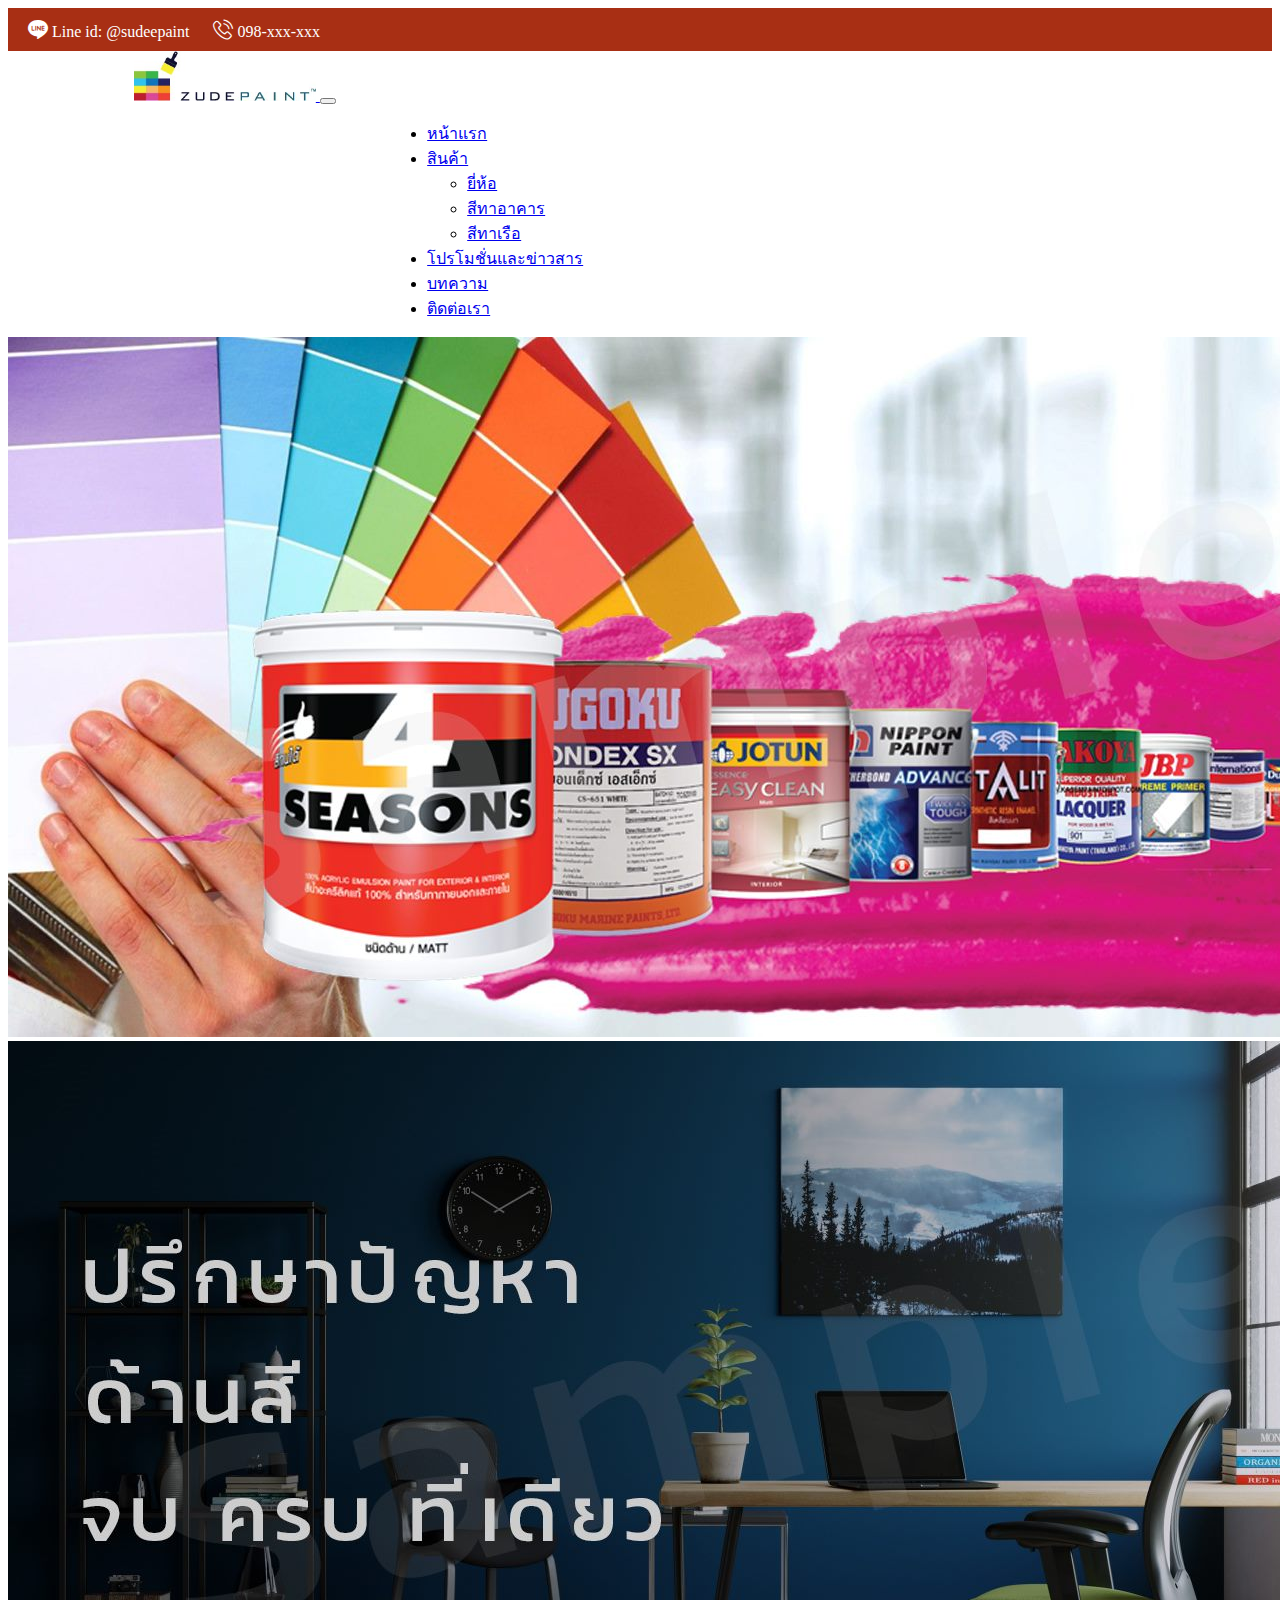
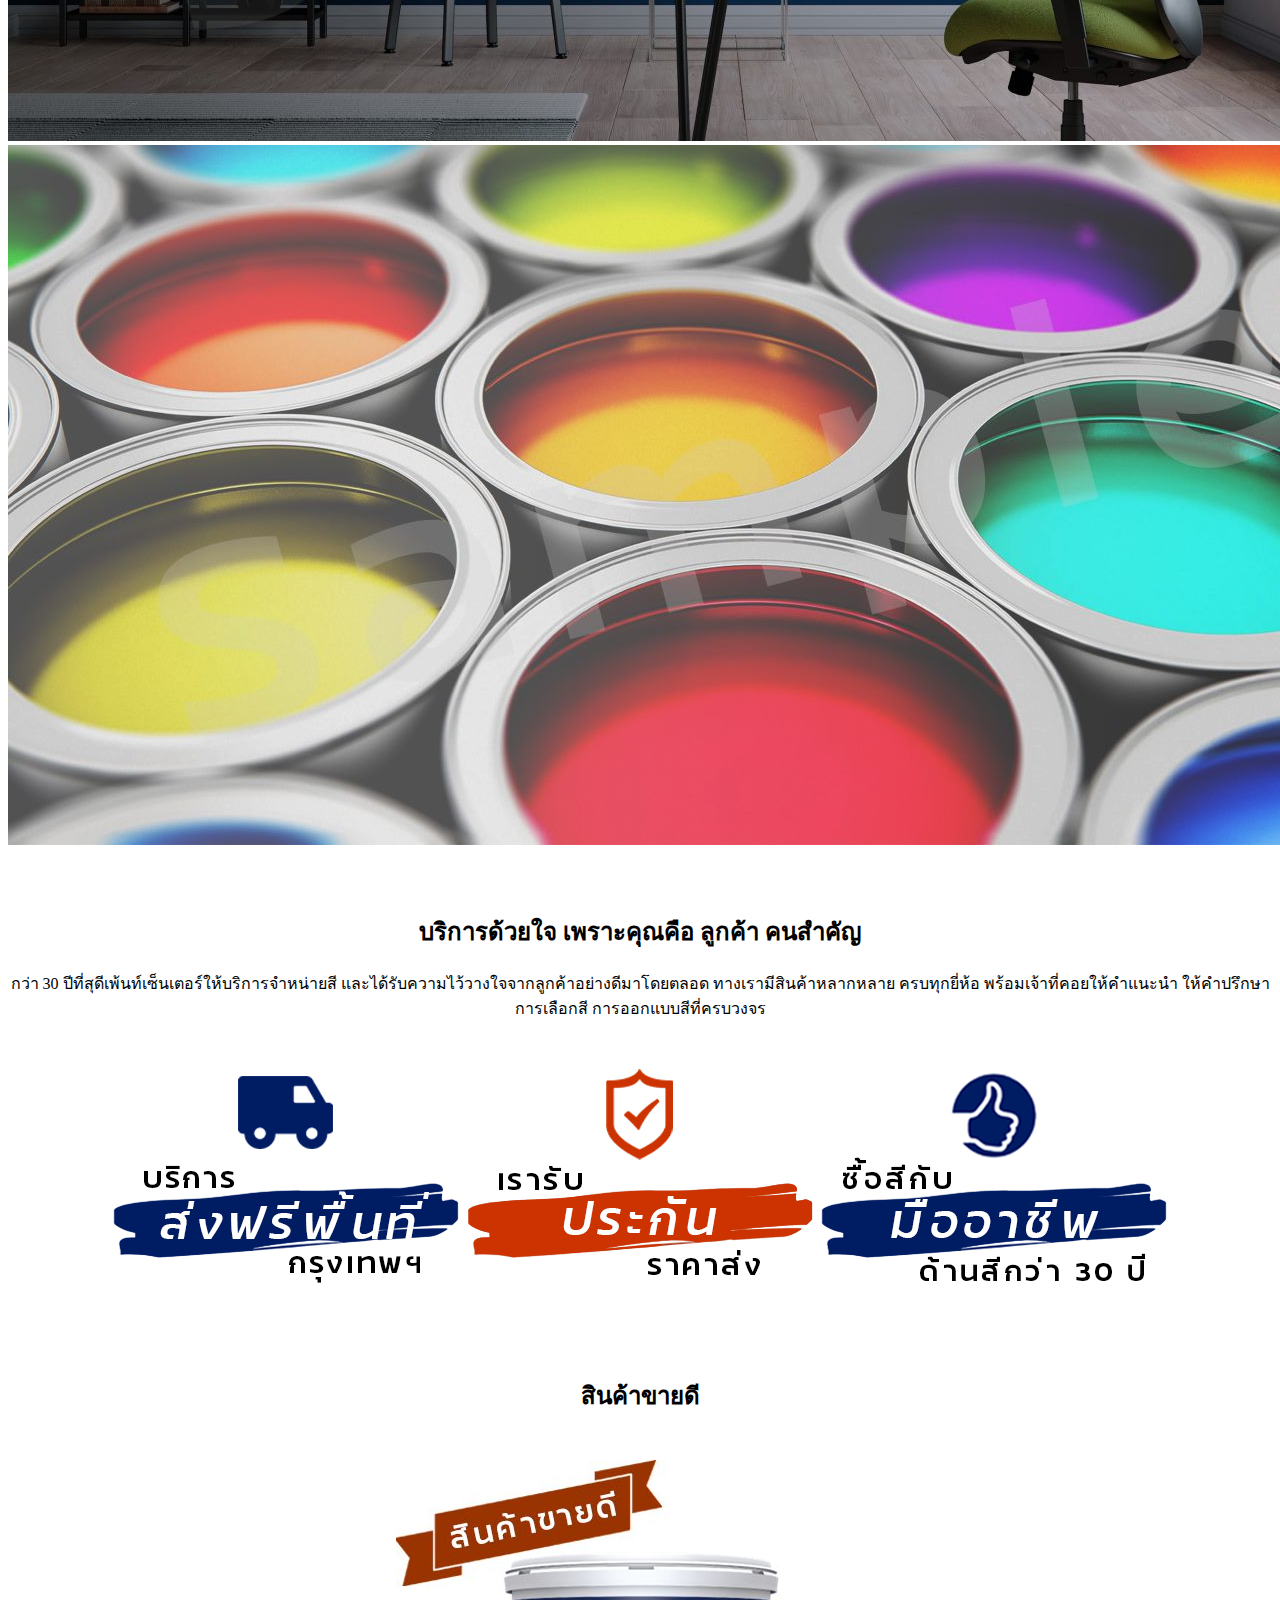
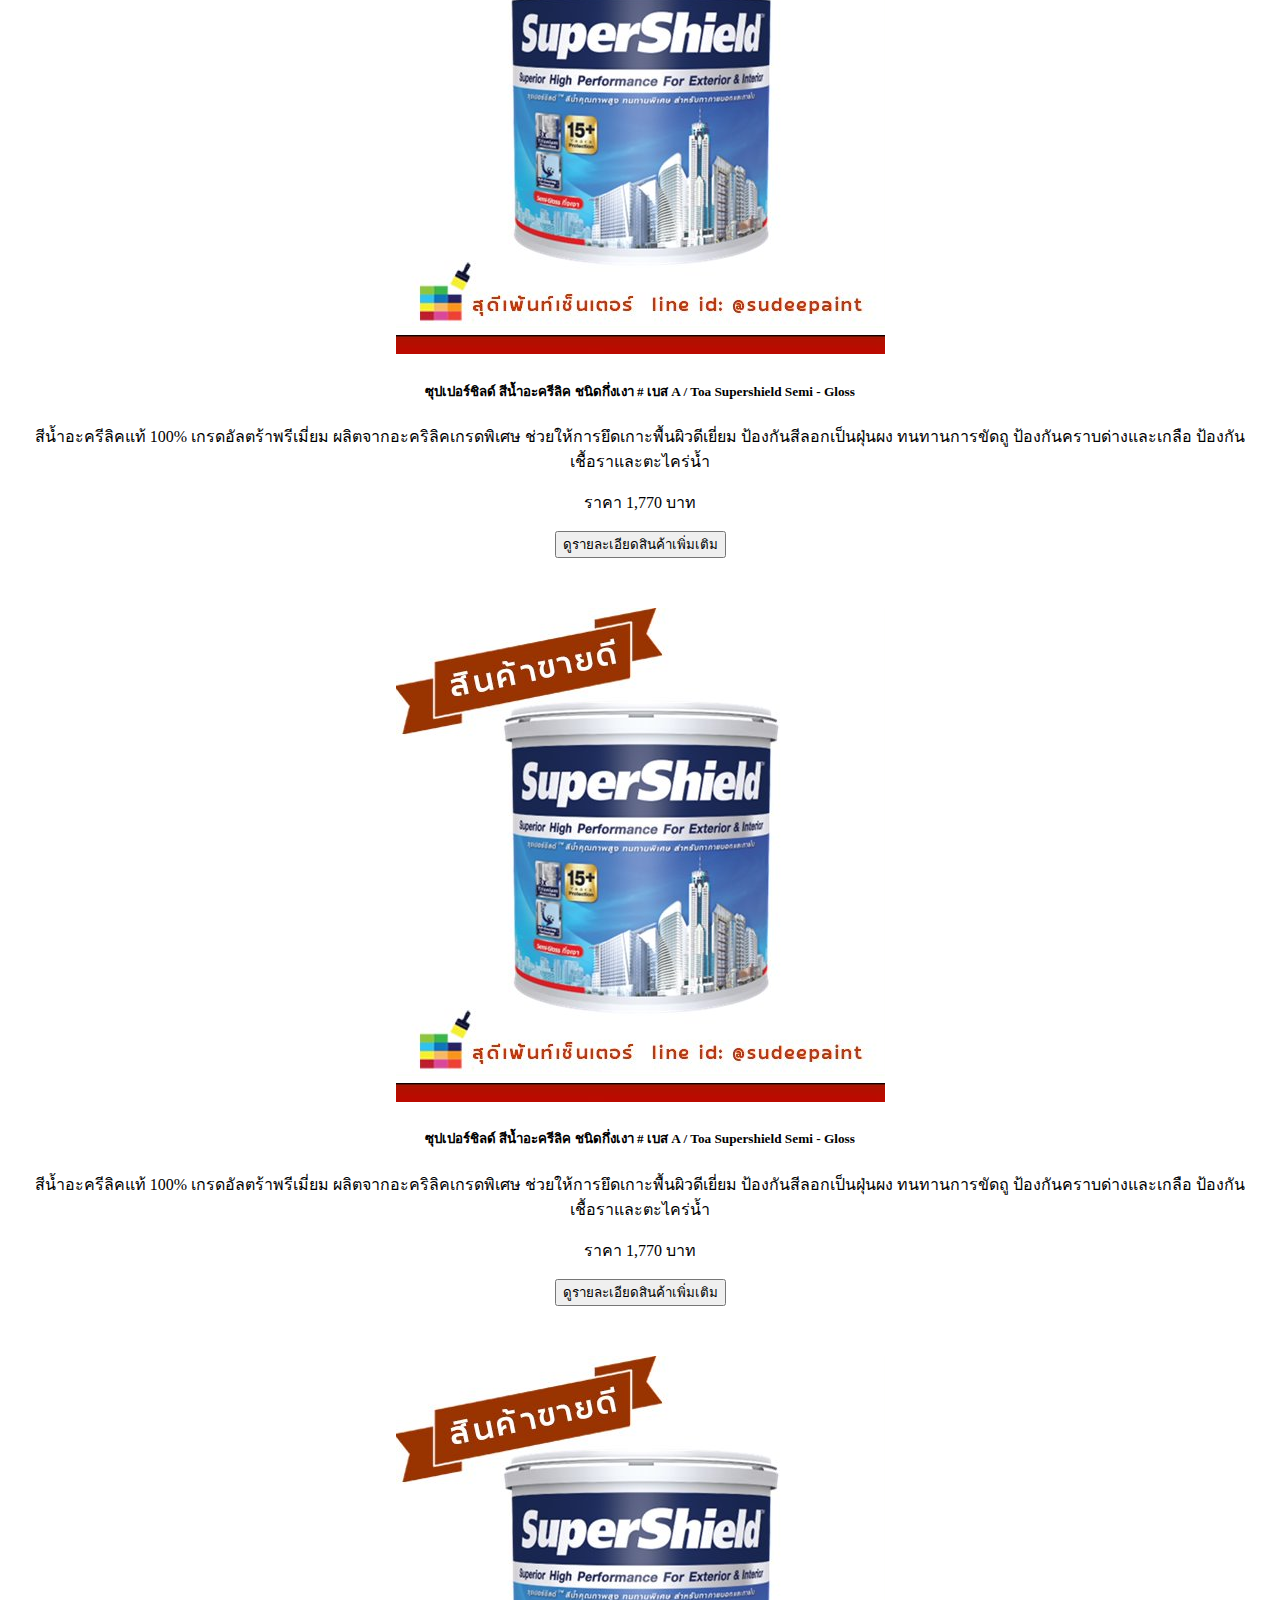
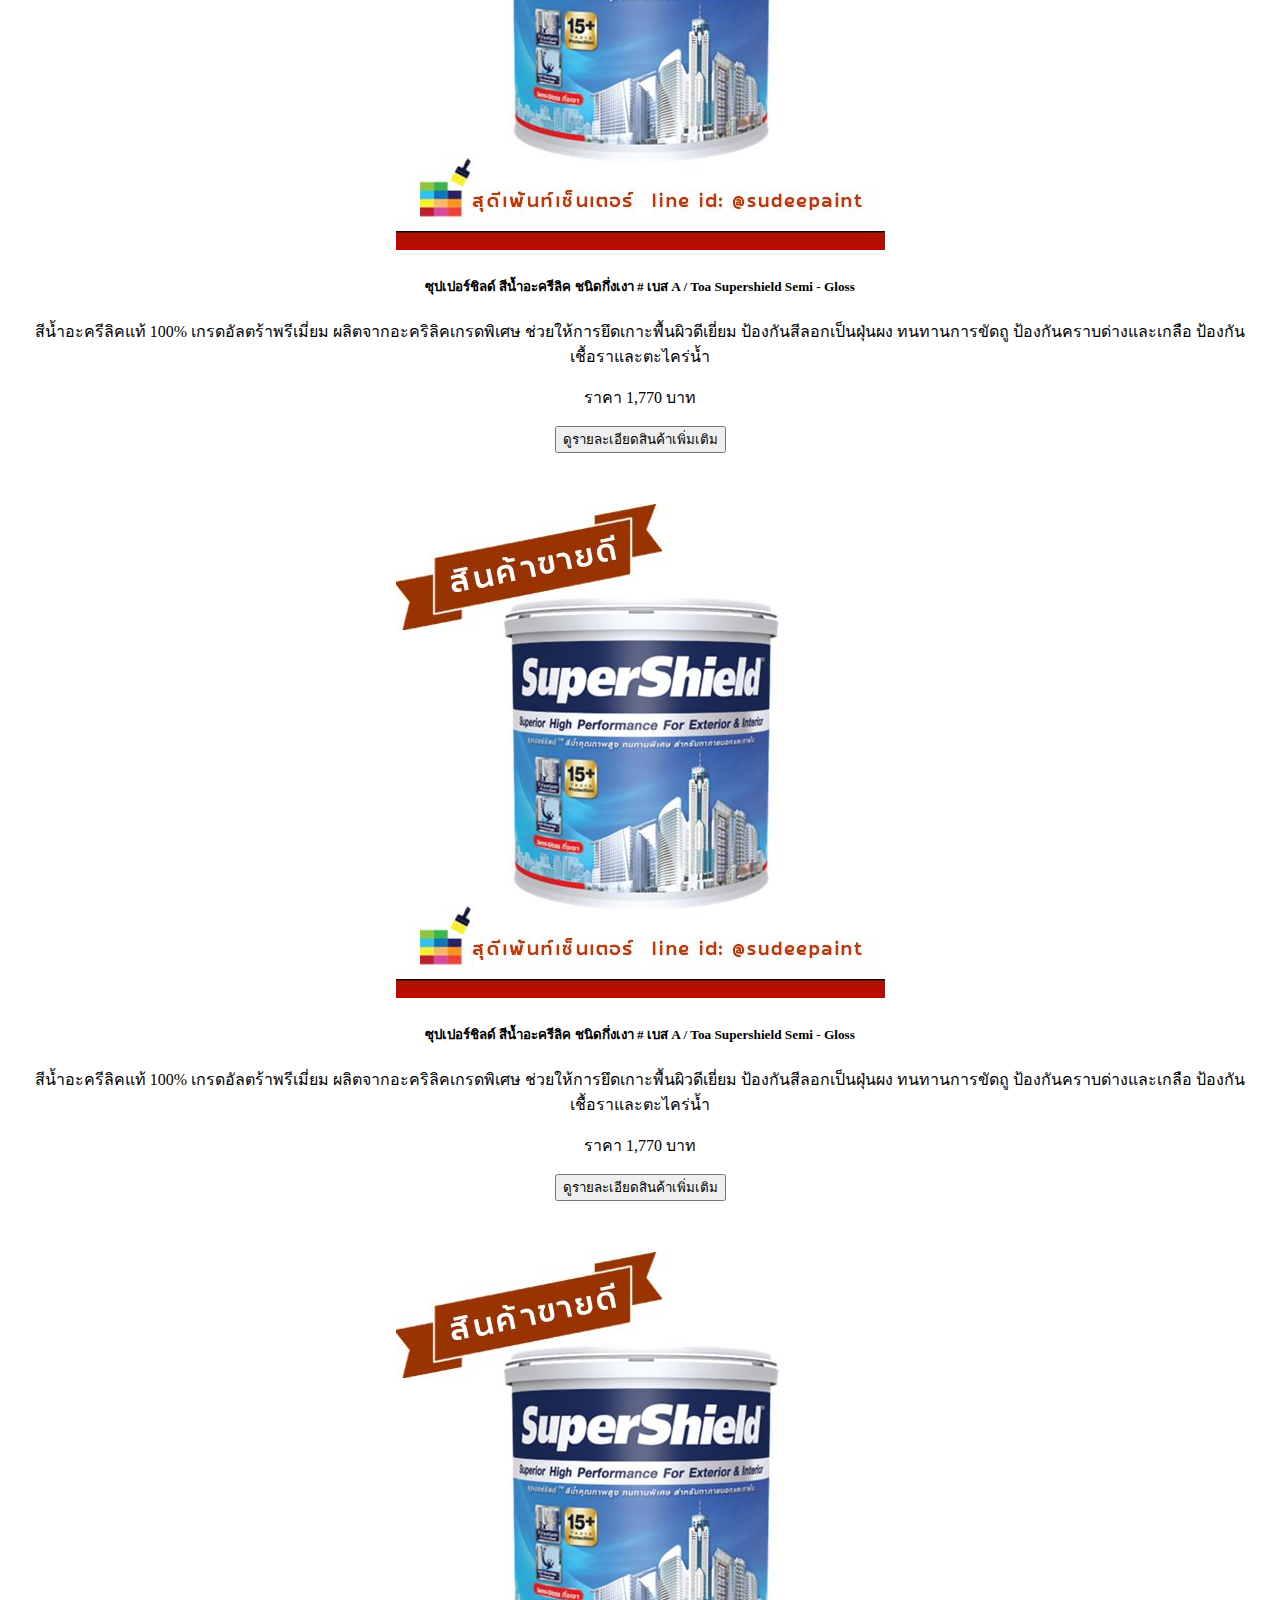
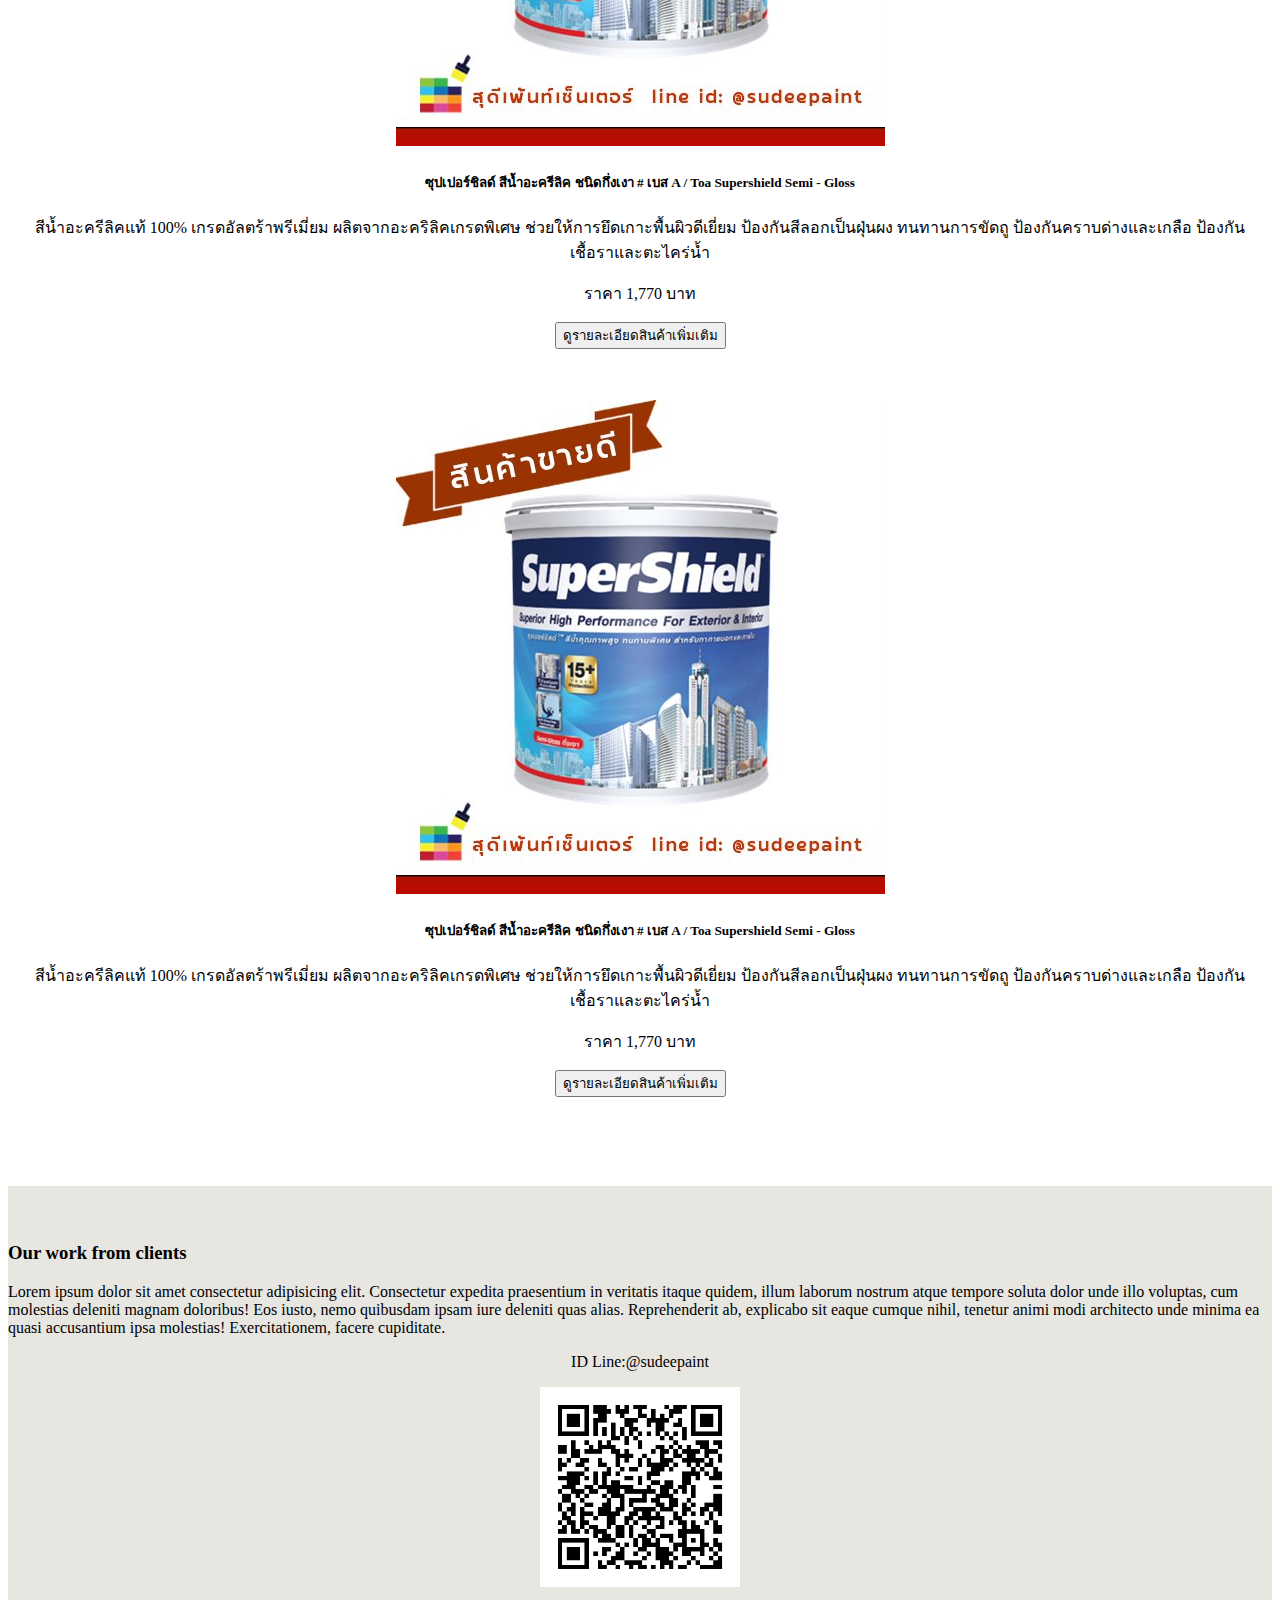
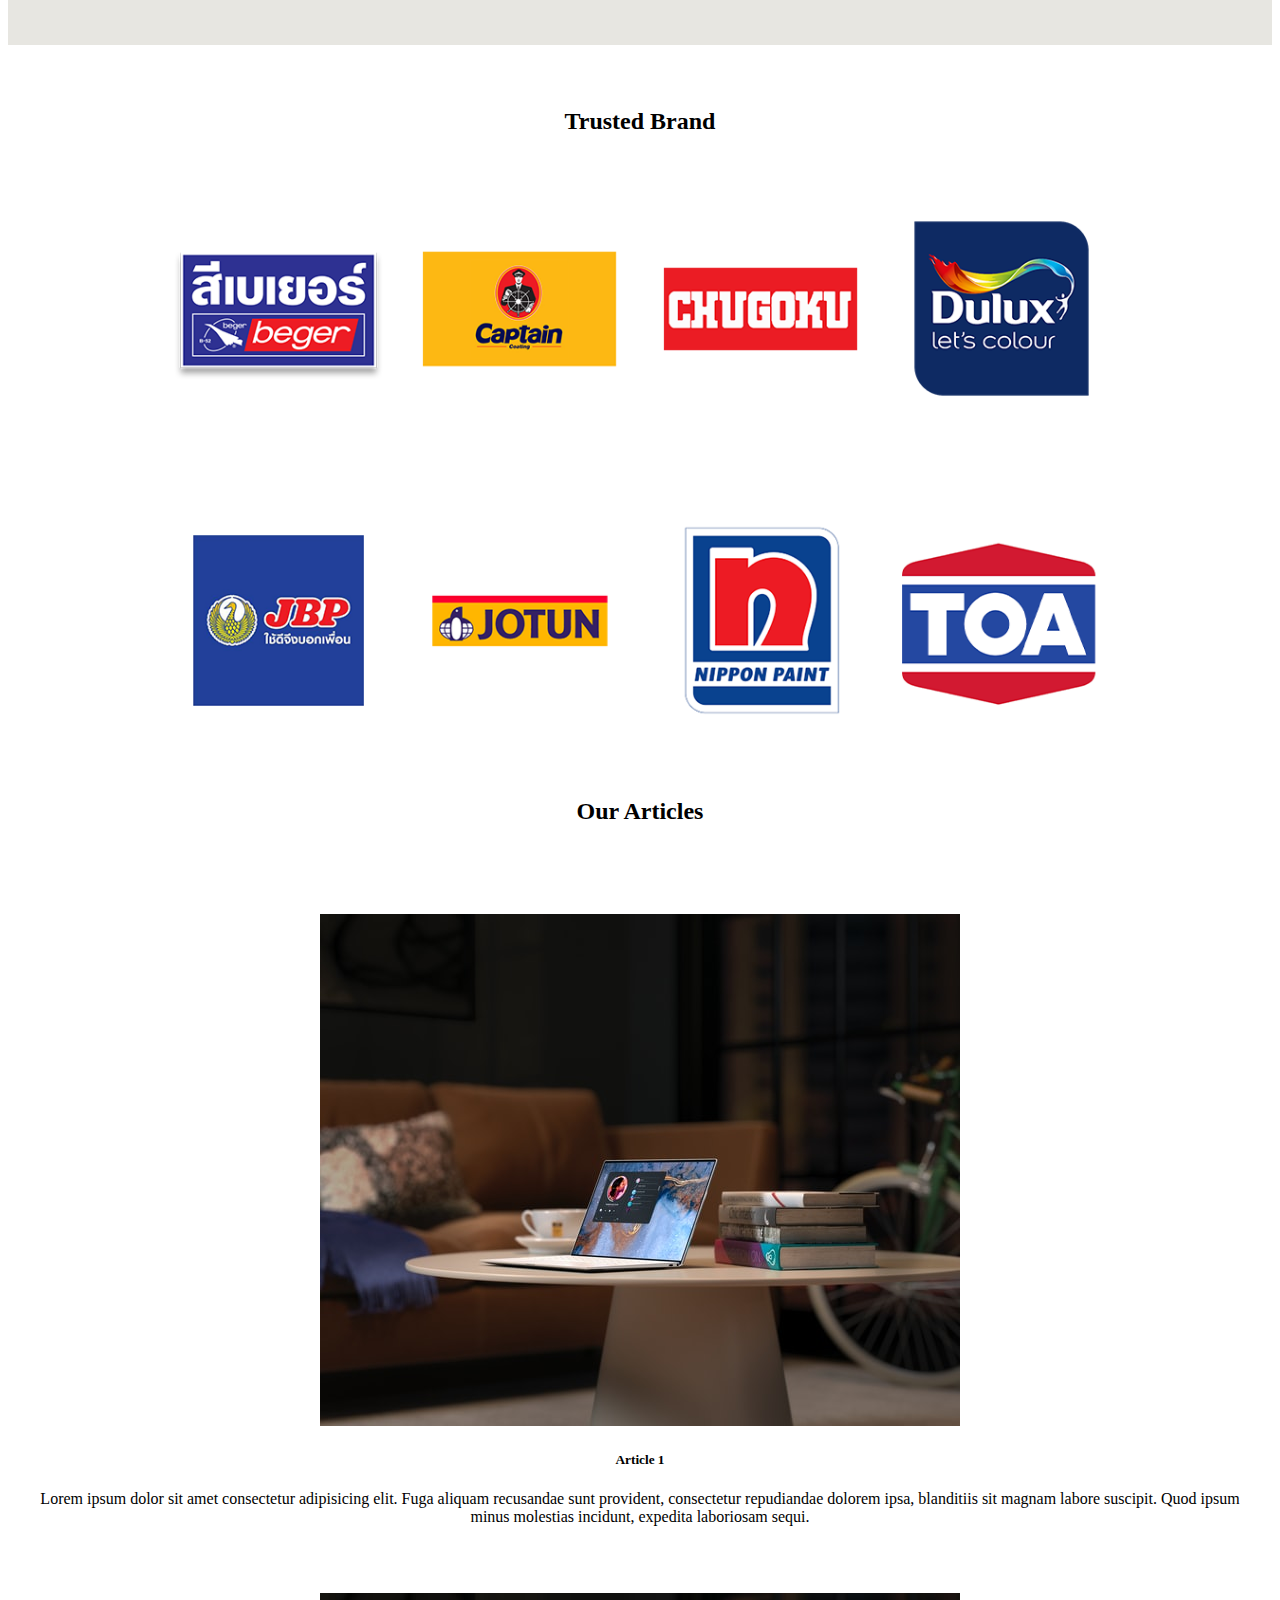
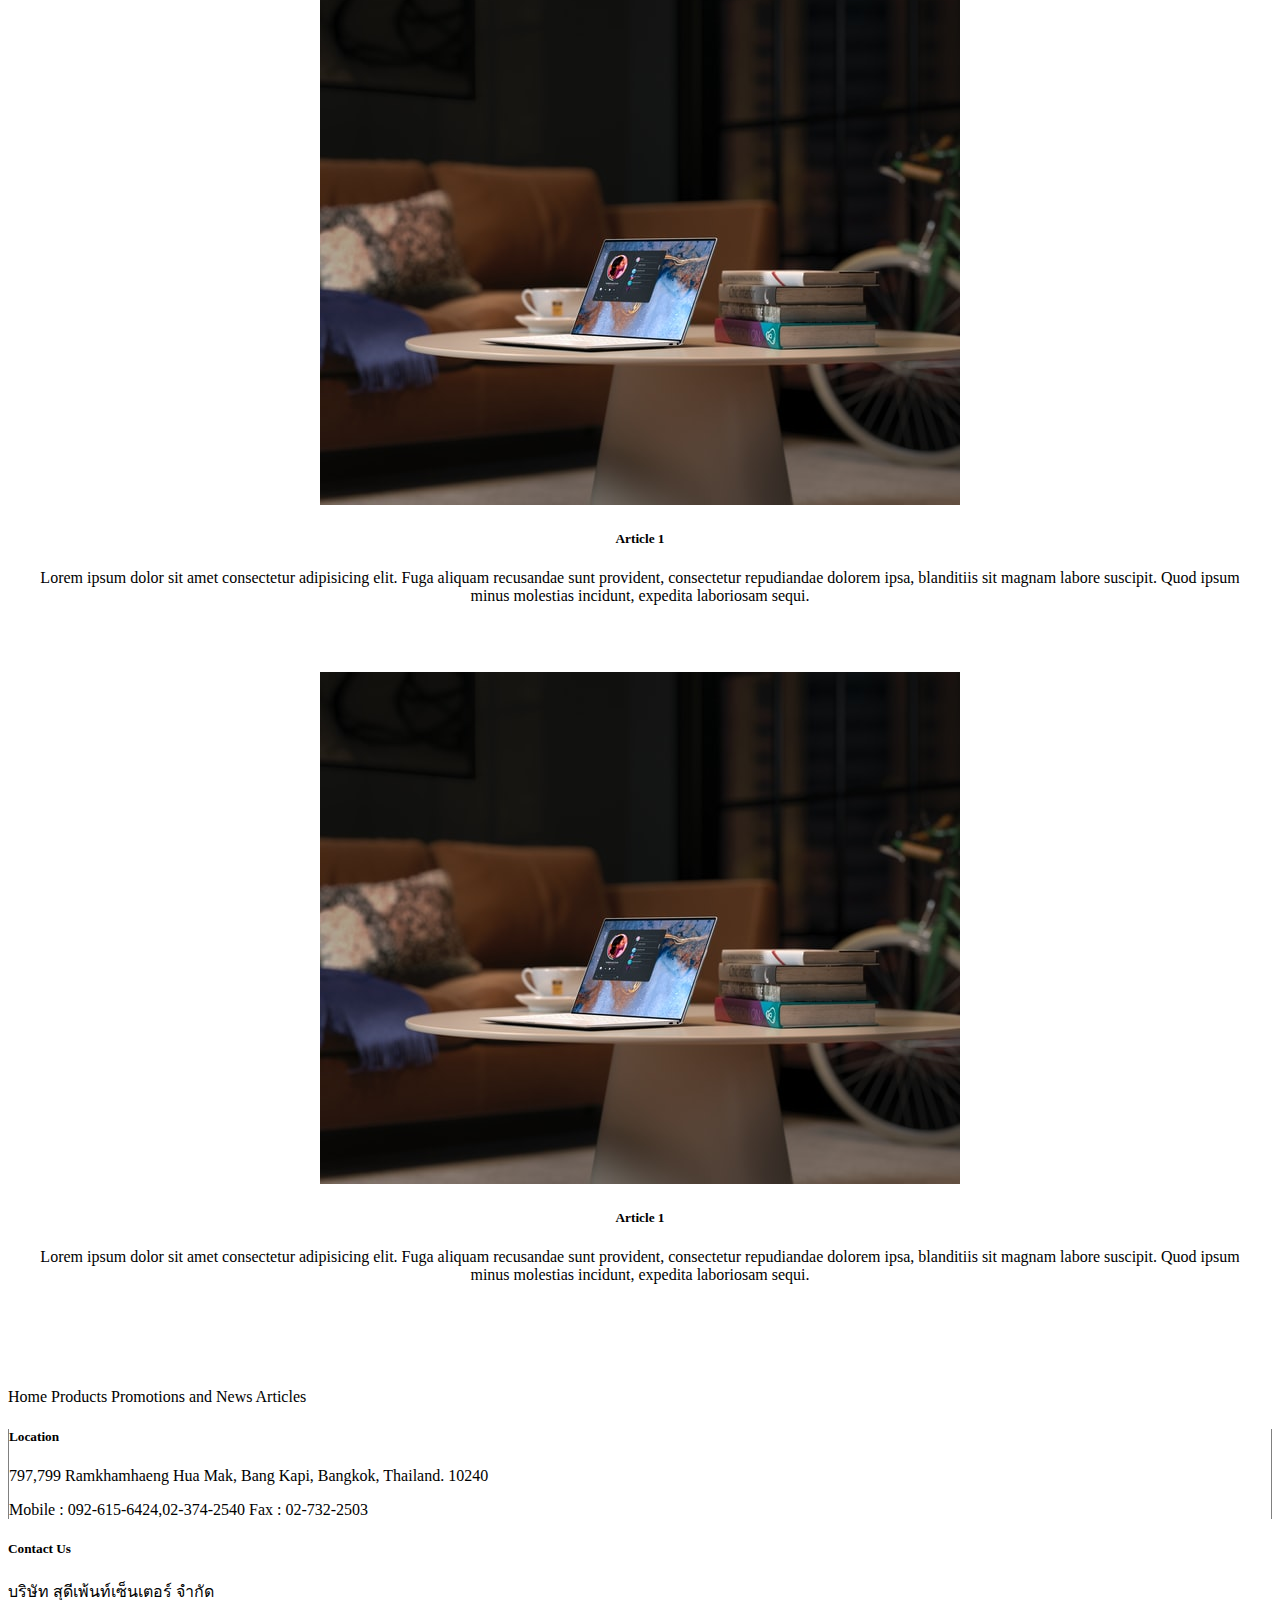
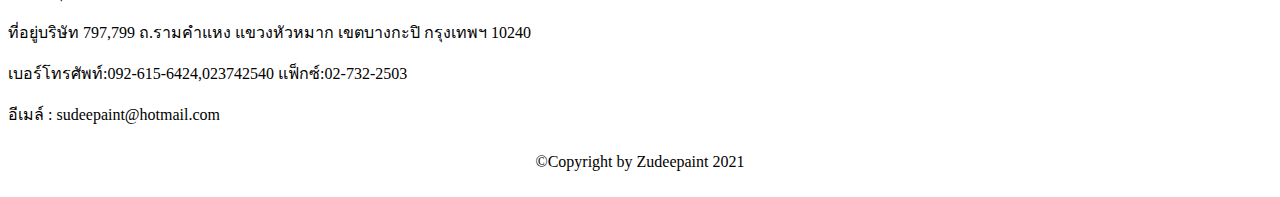
<file: index.html>
<!DOCTYPE html>
<html lang="en">

<head>
    <meta charset="UTF-8">
    <meta name="viewport" content="width=device-width, initial-scale=1.0">
    <!-- Bootstrap CDN -->
    <link href="https://cdn.jsdelivr.net/npm/bootstrap@5.0.0-beta1/dist/css/bootstrap.min.css" rel="stylesheet"
        integrity="sha384-giJF6kkoqNQ00vy+HMDP7azOuL0xtbfIcaT9wjKHr8RbDVddVHyTfAAsrekwKmP1" crossorigin="anonymous">
    <!-- My own styles sheet -->
    <link rel="stylesheet" href="images/flat-icons/flaticon.css">
    <link rel="stylesheet" href="styles.css">
    <title>Zudeepaint</title>
</head>

<body>
    <header class="container-fluid header-nav-contact">
        <i class="flaticon-line"></i>
        <p class="header-contact-detail">Line id: @sudeepaint</p>
        <i class="flaticon-phone-call"></i>
        <p class="header-contact-detail">098-xxx-xxx</p>
    </header>
    <nav class="navbar navbar-expand-lg sticky-top navbar-light bg-light">
        <div class="container-fluid">
            <!-- Navbar-Logo -->
            <a class="navbar-brand" href="#">
                <img src="images/logo/logo.jpg" alt="Zudeepaint" class="zudeepaint-logo d-inline-block align-top">
            </a>
            <button class="navbar-toggler" type="button" data-bs-toggle="collapse" data-bs-target="#navbarNav"
                aria-controls="navbarNav" aria-expanded="false" aria-label="Toggle navigation">
                <span class="navbar-toggler-icon"></span>
            </button>
            <!-- Nav-Links -->
            <div class="collapse navbar-collapse" id="navbarNav">
                <ul class="navbar-nav me-auto">
                    <li class="nav-item">
                        <a class="nav-link" href="#">หน้าแรก</a>
                    </li>
                    <li class="nav-item dropdown">
                        <a class="nav-link dropdown-toggle" href="#" id="navbarDropdownMenuLink" role="button"
                            data-bs-toggle="dropdown" aria-expanded="false">
                            สินค้า
                        </a>
                        <ul class="dropdown-menu" aria-labelledby="navbarDropdownMenuLink">

                            <li><a class="dropdown-item" href="#">ยี่ห้อ</a>

                            </li>
                            <li><a class="dropdown-item" href="#">สีทาอาคาร</a></li>
                            <li><a class="dropdown-item" href="#">สีทาเรือ</a></li>
                        </ul>
                    </li>
                    <li class="nav-item">
                        <a class="nav-link" href="#">โปรโมชั่นและข่าวสาร</a>
                    </li>
                    <li class="nav-item">
                        <a class="nav-link" href="#">บทความ</a>
                    </li>
                    <li class="nav-item">
                        <a class="nav-link" href="#">ติดต่อเรา</a>
                    </li>
                </ul>
            </div>
        </div>
    </nav>
    <Main>
        <!-- Carousel - Section -->
        <div id="welcomecarousel" class="carousel slide" data-bs-ride="carousel" data-bs-interval="4000">
            <div class="carousel-inner">
                <div class="carousel-item active">
                    <img src="images/carousel-images/carousel-image-1.jpg" class="d-block w-100" alt="carousel images">
                </div>
                <div class="carousel-item">
                    <img src="images/carousel-images/carousel-image-2.jpg" class="d-block w-100" alt="carousel images">
                </div>
                <div class="carousel-item">
                    <img src="images/carousel-images/carousel-image-3.jpg" class="d-block w-100" alt="carousel images">
                </div>
            </div>
        </div>
        <!-- Welcome-Section -->
        <section class="welcome-section container">
            <header>
                <h2>บริการด้วยใจ เพราะคุณคือ ลูกค้า คนสำคัญ</h2>
                <p>กว่า 30 ปีที่สุดีเพ้นท์เซ็นเตอร์ให้บริการจำหน่ายสี และได้รับความไว้วางใจจากลูกค้าอย่างดีมาโดยตลอด
                    ทางเรามีสินค้าหลากหลาย ครบทุกยี่ห้อ พร้อมเจ้าที่คอยให้คำแนะนำ ให้คำปรึกษาการเลือกสี
                    การออกแบบสีที่ครบวงจร</p>
            </header>
            <figure class="welcome-service-images-group container">
                <div class="row">
                    <img class="welcome-service-images col-lg-4 col-sm-12"
                        src="images\welcome-slogan-images\welcome-slogan_1.jpg" alt="Welcome image">
                    <img class="welcome-service-images col-lg-4 col-sm-12"
                        src="images\welcome-slogan-images\welcome-slogan_2.jpg" alt="Welcome image">
                    <img class="welcome-service-images col-lg-4 col-sm-12"
                        src="images\welcome-slogan-images\welcome-slogan_3.jpg" alt="Welcome image">
                </div>
            </figure>

        </section>
        <!-- Best seller products-Section -->
        <section id="best-seller-products">
            <h2>สินค้าขายดี</h2>
            <div class="container">
                <!-- Best Seller products row 1 -->
                <div class="row">
                    <div class="card best-seller-products-card col-lg-4">
                        <img src="images\best-seller\toa\bestseller-toa.jpg" alt="TOA Best Seller">
                        <div class="card-body">
                            <h5 class="card-title">ซุปเปอร์ชิลด์ สีน้ำอะครีลิค ชนิดกึ่งเงา # เบส A / Toa Supershield
                                Semi -
                                Gloss</h5>
                            <p class="card-text">สีน้ำอะครีลิคแท้ 100% เกรดอัลตร้าพรีเมี่ยม ผลิตจากอะคริลิคเกรดพิเศษ
                                ช่วยให้การยึดเกาะพื้นผิวดีเยี่ยม ป้องกันสีลอกเป็นฝุ่นผง ทนทานการขัดถู
                                ป้องกันคราบด่างและเกลือ
                                ป้องกันเชื้อราและตะไคร่น้ำ</p>
                            <p class="card-text">ราคา 1,770 บาท</p>
                            <a href=""><button type="button" class=" btn
                                    btn-outline-secondary">ดูรายละเอียดสินค้าเพิ่มเติม</button></a>
                        </div>
                    </div>
                    <div class="card best-seller-products-card col-lg-4">
                        <img src="images\best-seller\toa\bestseller-toa.jpg" alt="TOA Best Seller">
                        <div class="card-body">
                            <h5 class="card-title">ซุปเปอร์ชิลด์ สีน้ำอะครีลิค ชนิดกึ่งเงา # เบส A / Toa Supershield
                                Semi -
                                Gloss</h5>
                            <p class="card-text">สีน้ำอะครีลิคแท้ 100% เกรดอัลตร้าพรีเมี่ยม ผลิตจากอะคริลิคเกรดพิเศษ
                                ช่วยให้การยึดเกาะพื้นผิวดีเยี่ยม ป้องกันสีลอกเป็นฝุ่นผง ทนทานการขัดถู
                                ป้องกันคราบด่างและเกลือ
                                ป้องกันเชื้อราและตะไคร่น้ำ</p>
                            <p class="card-text">ราคา 1,770 บาท</p>
                            <a href=""><button type="button" class=" btn
                                    btn-outline-secondary">ดูรายละเอียดสินค้าเพิ่มเติม</button></a>
                        </div>
                    </div>
                    <div class="card best-seller-products-card col-lg-4">
                        <img src="images\best-seller\toa\bestseller-toa.jpg" alt="TOA Best Seller">
                        <div class="card-body">
                            <h5 class="card-title">ซุปเปอร์ชิลด์ สีน้ำอะครีลิค ชนิดกึ่งเงา # เบส A / Toa Supershield
                                Semi -
                                Gloss</h5>
                            <p class="card-text">สีน้ำอะครีลิคแท้ 100% เกรดอัลตร้าพรีเมี่ยม ผลิตจากอะคริลิคเกรดพิเศษ
                                ช่วยให้การยึดเกาะพื้นผิวดีเยี่ยม ป้องกันสีลอกเป็นฝุ่นผง ทนทานการขัดถู
                                ป้องกันคราบด่างและเกลือ
                                ป้องกันเชื้อราและตะไคร่น้ำ</p>
                            <p class="card-text">ราคา 1,770 บาท</p>
                            <a href=""><button type="button" class=" btn
                                    btn-outline-secondary">ดูรายละเอียดสินค้าเพิ่มเติม</button></a>
                        </div>
                    </div>
                    <div class="card best-seller-products-card col-lg-4">
                        <img src="images\best-seller\toa\bestseller-toa.jpg" alt="TOA Best Seller">
                        <div class="card-body">
                            <h5 class="card-title">ซุปเปอร์ชิลด์ สีน้ำอะครีลิค ชนิดกึ่งเงา # เบส A / Toa Supershield
                                Semi -
                                Gloss</h5>
                            <p class="card-text">สีน้ำอะครีลิคแท้ 100% เกรดอัลตร้าพรีเมี่ยม ผลิตจากอะคริลิคเกรดพิเศษ
                                ช่วยให้การยึดเกาะพื้นผิวดีเยี่ยม ป้องกันสีลอกเป็นฝุ่นผง ทนทานการขัดถู
                                ป้องกันคราบด่างและเกลือ
                                ป้องกันเชื้อราและตะไคร่น้ำ</p>
                            <p class="card-text">ราคา 1,770 บาท</p>
                            <a href=""><button ttype="button" class=" btn
                                    btn-outline-secondary">ดูรายละเอียดสินค้าเพิ่มเติม</button></a>
                        </div>
                    </div>
                    <div class="card best-seller-products-card col-lg-4">
                        <img src="images\best-seller\toa\bestseller-toa.jpg" alt="TOA Best Seller">
                        <div class="card-body">
                            <h5 class="card-title">ซุปเปอร์ชิลด์ สีน้ำอะครีลิค ชนิดกึ่งเงา # เบส A / Toa Supershield
                                Semi -
                                Gloss</h5>
                            <p class="card-text">สีน้ำอะครีลิคแท้ 100% เกรดอัลตร้าพรีเมี่ยม ผลิตจากอะคริลิคเกรดพิเศษ
                                ช่วยให้การยึดเกาะพื้นผิวดีเยี่ยม ป้องกันสีลอกเป็นฝุ่นผง ทนทานการขัดถู
                                ป้องกันคราบด่างและเกลือ
                                ป้องกันเชื้อราและตะไคร่น้ำ</p>
                            <p class="card-text">ราคา 1,770 บาท</p>
                            <a href=""><button type="button" class=" btn
                                    btn-outline-secondary">ดูรายละเอียดสินค้าเพิ่มเติม</button></a>
                        </div>
                    </div>
                    <div class="card best-seller-products-card col-lg-4">
                        <img src="images\best-seller\toa\bestseller-toa.jpg" alt="TOA Best Seller">
                        <div class="card-body">
                            <h5 class="card-title">ซุปเปอร์ชิลด์ สีน้ำอะครีลิค ชนิดกึ่งเงา # เบส A / Toa Supershield
                                Semi -
                                Gloss</h5>
                            <p class="card-text">สีน้ำอะครีลิคแท้ 100% เกรดอัลตร้าพรีเมี่ยม ผลิตจากอะคริลิคเกรดพิเศษ
                                ช่วยให้การยึดเกาะพื้นผิวดีเยี่ยม ป้องกันสีลอกเป็นฝุ่นผง ทนทานการขัดถู
                                ป้องกันคราบด่างและเกลือ
                                ป้องกันเชื้อราและตะไคร่น้ำ</p>
                            <p class="card-text">ราคา 1,770 บาท</p>
                            <a href=""><button type="button" class=" btn
                                    btn-outline-secondary">ดูรายละเอียดสินค้าเพิ่มเติม</button></a>
                        </div>
                    </div>
                </div>
            </div>
        </section>
        <!-- Call to action-Section -->
        <section id="cta">
            <div class="container">
                <div class="row cta-details">
                    <div class="col-md-6">
                        <h3>Our work from clients</h3>
                        <p>Lorem ipsum dolor sit amet consectetur adipisicing elit. Consectetur expedita praesentium in
                            veritatis itaque quidem, illum laborum nostrum atque tempore soluta dolor unde illo
                            voluptas,
                            cum molestias deleniti magnam doloribus!
                            Eos iusto, nemo quibusdam ipsam iure deleniti quas alias. Reprehenderit ab, explicabo sit
                            eaque
                            cumque nihil, tenetur animi modi architecto unde minima ea quasi accusantium ipsa molestias!
                            Exercitationem, facere cupiditate.</p>
                    </div>
                    <div class="col-md-6">
                        <div class="cta-id-line">
                            <p>ID Line:@sudeepaint</p>
                            <figure>
                                <img class="cta-id-line-image" src="images\cta-qr-code\zudeepaint-qr-code.png" alt="">
                            </figure>
                        </div>
                    </div>
                </div>
            </div>
        </section>
        <!-- Trusted-Brand -->
        <Section id="trusted-Brand">
            <h2>Trusted Brand</h2>
            <figure class="container">
                <img class="trusted-brand-image" src=" images\trusted-brand\trusted-brand-1.png" alt="trusted-brand">
                <img class="trusted-brand-image" src="images\trusted-brand\trusted-brand-2.png" alt="trusted-brand">
                <img class="trusted-brand-image" src="images\trusted-brand\trusted-brand-3.png" alt="trusted-brand">
                <img class="trusted-brand-image" src="images\trusted-brand\trusted-brand-4.png" alt="trusted-brand">
                <img class="trusted-brand-image " src="images\trusted-brand\trusted-brand-5.png" alt="trusted-brand">
                <img class="trusted-brand-image" src="images\trusted-brand\trusted-brand-6.png" alt="trusted-brand">
                <img class="trusted-brand-image" src="images\trusted-brand\trusted-brand-7.png" alt="trusted-brand">
                <img class="trusted-brand-image" src="images\trusted-brand\trusted-brand-8.png" alt="trusted-brand">

            </figure>
        </Section>
        <!-- Articles-Section -->
        <section id="articles-section">
            <h2>Our Articles</h2>
            <div class="container">
                <div class="card-group">
                    <div class="row">
                        <div class="card col-lg-4">
                            <img src="images/article-images/article-image.jpg" class="card-img-top" alt="">
                            <div class="card-body">
                                <h5 class="card-title">Article 1</h5>
                                <p class="card-text">Lorem ipsum dolor sit amet consectetur adipisicing elit. Fuga
                                    aliquam
                                    recusandae sunt provident, consectetur repudiandae dolorem ipsa, blanditiis sit
                                    magnam
                                    labore suscipit. Quod ipsum minus molestias incidunt, expedita laboriosam sequi.</p>
                            </div>
                        </div>
                        <div class="card col-lg-4">
                            <img src="images/article-images/article-image.jpg" class="card-img-top" alt="">
                            <div class="card-body">
                                <h5 class="card-title">Article 1</h5>
                                <p class="card-text">Lorem ipsum dolor sit amet consectetur adipisicing elit. Fuga
                                    aliquam
                                    recusandae sunt provident, consectetur repudiandae dolorem ipsa, blanditiis sit
                                    magnam
                                    labore suscipit. Quod ipsum minus molestias incidunt, expedita laboriosam sequi.</p>
                            </div>
                        </div>
                        <div class="card col-lg-4">
                            <img src="images/article-images/article-image.jpg" class="card-img-top" alt="">
                            <div class="card-body">
                                <h5 class="card-title">Article 1</h5>
                                <p class="card-text">Lorem ipsum dolor sit amet consectetur adipisicing elit. Fuga
                                    aliquam
                                    recusandae sunt provident, consectetur repudiandae dolorem ipsa, blanditiis sit
                                    magnam
                                    labore suscipit. Quod ipsum minus molestias incidunt, expedita laboriosam sequi.</p>
                            </div>
                        </div>
                    </div>
                </div>
            </div>

        </section>
    </Main>
    <!-- Footer -->
    <footer class="container">
        <div class="row">
            <div class="col-lg-4">
                <nav class="nav flex-column">
                    <a href="" class="nav-item footer-nav-item">Home</a>
                    <a href="" class="nav-item footer-nav-item">Products</a>
                    <a href="" class="nav-item footer-nav-item">Promotions and News</a>
                    <a href="" class="nav-item footer-nav-item">Articles</a>
                </nav>

            </div>
            <div class="footer-location-detail col-lg-4">
                <h5>Location</h5>
                <p>797,799 Ramkhamhaeng Hua Mak, Bang Kapi, Bangkok, Thailand. 10240</p>
                <p>Mobile : 092-615-6424,02-374-2540 Fax : 02-732-2503</p>
            </div>
            <div class="col-lg-4">
                <h5>Contact Us</h5>
                <p>บริษัท สุดีเพ้นท์เซ็นเตอร์ จำกัด</p>
                <p>ที่อยู่บริษัท 797,799 ถ.รามคำแหง แขวงหัวหมาก เขตบางกะปิ กรุงเทพฯ 10240</p>
                <p>เบอร์โทรศัพท์:092-615-6424,023742540 แฟ็กซ์:02-732-2503</p>
                <p>อีเมล์ : sudeepaint@hotmail.com</p>
            </div>
            <p class="copyright">&copy;Copyright by Zudeepaint 2021</p>
        </div>
    </footer>

    <script src="https://cdn.jsdelivr.net/npm/bootstrap@5.0.0-beta1/dist/js/bootstrap.bundle.min.js"
        integrity="sha384-ygbV9kiqUc6oa4msXn9868pTtWMgiQaeYH7/t7LECLbyPA2x65Kgf80OJFdroafW"
        crossorigin="anonymous"></script>
</body>

</html>
</file>
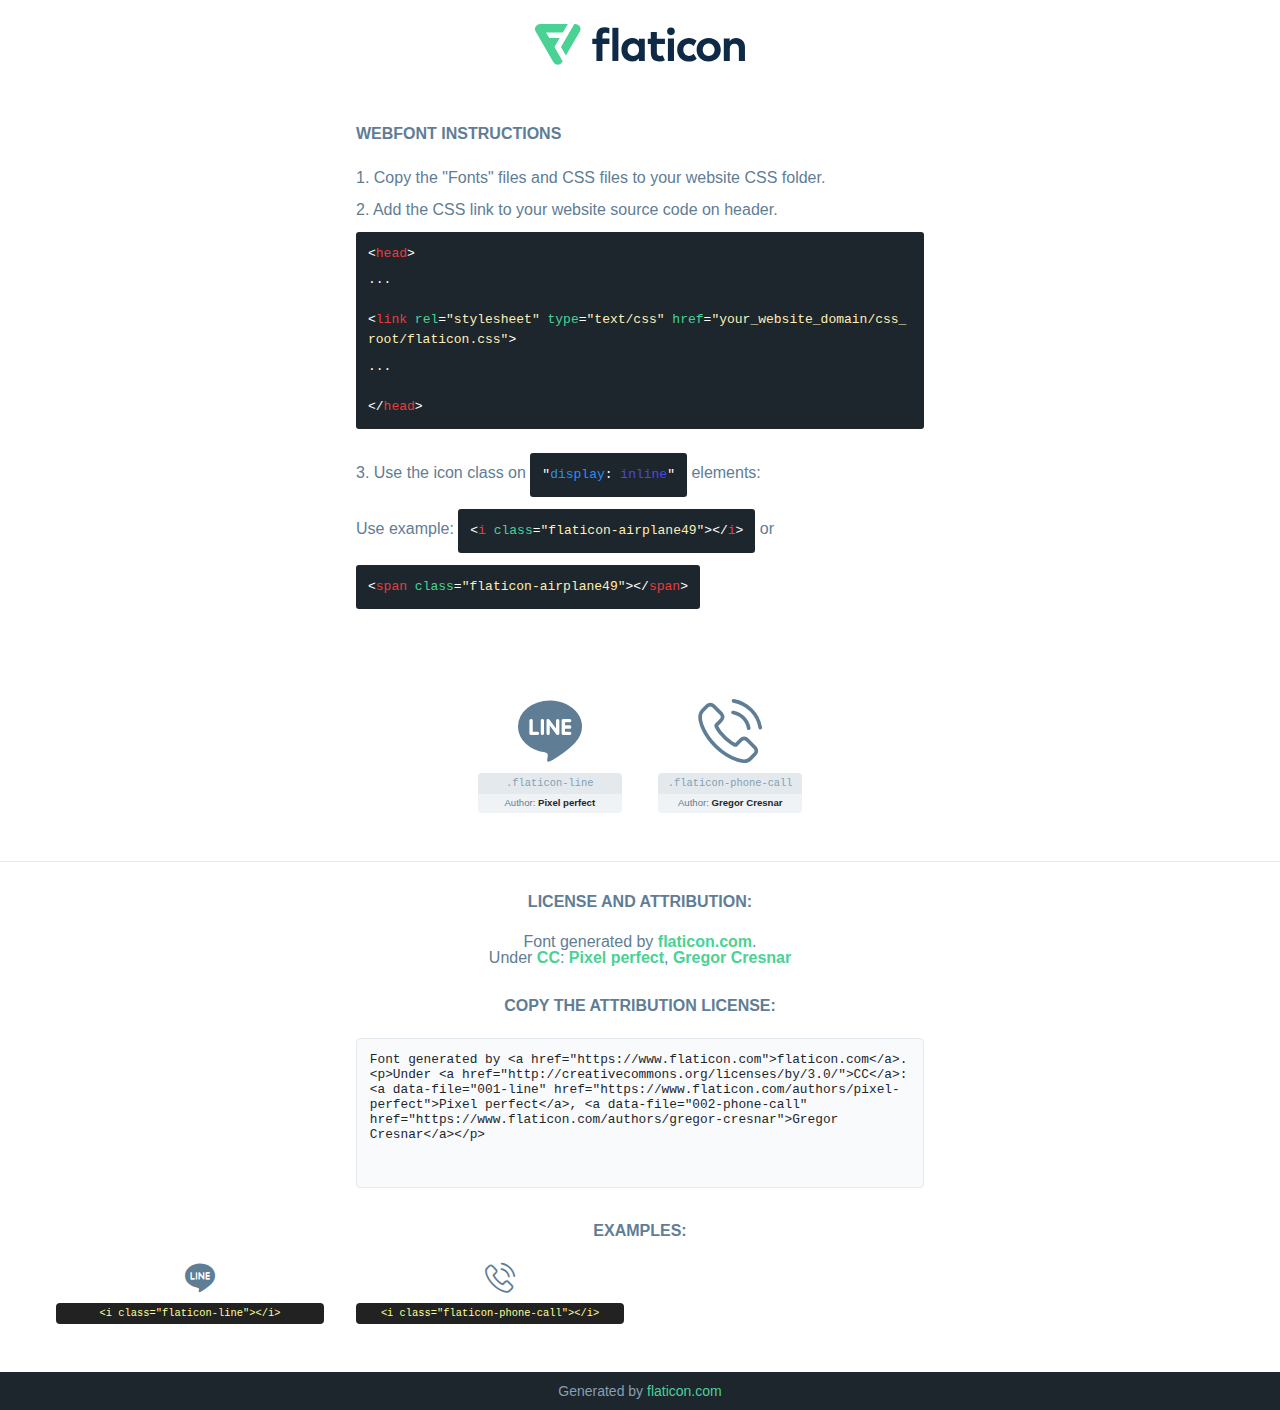
<file: images/flat-icons/flaticon.html>
<!DOCTYPE html>
<!--
  Flaticon icon font: Flaticon
  Creation date: 07/02/2021 09:04
-->
<html>

<head>
    <title>Flaticon Webfont</title>
    <link rel="stylesheet" type="text/css" href="flaticon.css">
    <meta charset="UTF-8">
    <style>
    html, body, div, span, applet, object, iframe,
    h1, h2, h3, h4, h5, h6, p, blockquote, pre,
    a, abbr, acronym, address, big, cite, code,
    del, dfn, em, img, ins, kbd, q, s, samp,
    small, strike, strong, sub, sup, tt, var,
    b, u, i, center,
    dl, dt, dd, ol, ul, li,
    fieldset, form, label, legend,
    table, caption, tbody, tfoot, thead, tr, th, td,
    article, aside, canvas, details, embed,
    figure, figcaption, footer, header, hgroup,
    menu, nav, output, ruby, section, summary,
    time, mark, audio, video {
        margin: 0;
        padding: 0;
        border: 0;
        font-size: 100%;
        font: inherit;
        vertical-align: baseline;
    }
    /* HTML5 display-role reset for older browsers */
    article, aside, details, figcaption, figure,
    footer, header, hgroup, menu, nav, section {
        display: block;
    }
    body {
        line-height: 1;
    }
    ol, ul {
        list-style: none;
    }
    blockquote, q {
        quotes: none;
    }
    blockquote:before, blockquote:after,
    q:before, q:after {
        content: '';
        content: none;
    }
    table {
        border-collapse: collapse;
        border-spacing: 0;
    }
    body {
        font-family: Helvetica, Arial, sans-serif;
        font-size: 16px;
        color: #5f7d95;
    }
    a {
        color: #4AD295;
        font-weight: bold;
        text-decoration: none;
    }
    * {
        -moz-box-sizing: border-box;
        -webkit-box-sizing: border-box;
        box-sizing: border-box;
        margin: 0;
        padding: 0;
    }
    [class^="flaticon-"]:before, [class*=" flaticon-"]:before, [class^="flaticon-"]:after, [class*=" flaticon-"]:after {
        font-family: Flaticon;
        font-size: 30px;
        font-style: normal;
        margin-left: 20px;
        color: #333;
    }
    .wrapper {
        max-width: 600px;
        margin: auto;
        padding: 0 1em;
    }
    .title {
        margin-bottom: 24px;
        text-transform: uppercase;
        font-weight: bold;
    }
    header {
        text-align: center;
        padding: 24px;
    }
    header .logo {
        width: 210px;
        height: auto;
        border: none;
        display: inline-block;
    }
    header strong {
        font-size: 28px;
        font-weight: 500;
        vertical-align: middle;
    }
    .demo {
        margin: 2em auto;
        line-height: 1.25em;
    }
    .demo ul li {
        margin-bottom: 12px;
    }
    .demo ul li code {
        background-color: #1D262D;
        border-radius: 3px;
        padding: 12px;
        display: inline-block;
        color: #fff;
        font-family: Consolas,Monaco,Lucida Console,Liberation Mono,DejaVu Sans Mono,Bitstream Vera Sans Mono,Courier New, monospace;
        font-weight: lighter;
        margin-top: 12px;
        font-size: 13px;
        word-break: break-all;
    }
    .demo ul li code .red {
        color: #EC3A3B;
    }
    .demo ul li code .green {
        color: #4AD295;
    }
    .demo ul li code .yellow {
        color: #FFEEB6;
    }
    .demo ul li code .blue {
        color: #2C8CF4;
    }
    .demo ul li code .purple {
        color: #4949E7;
    }
    .demo ul li code .dots {
        margin-top: 0.5em;
        display: block;
    }
    #glyphs {
        border-bottom: 1px solid #E3E9ED;
        padding: 2em 0;
        text-align: center;
    }
    .glyph {
        display: inline-block;
        width: 9em;
        margin: 1em;
        text-align: center;
        vertical-align: top;
        background: #FFF;
    }
    .glyph .glyph-icon {
        padding: 10px;
        display: block;
        font-family:"Flaticon";
        font-size: 64px;
        line-height: 1;
    }
    .glyph .glyph-icon:before {
        font-size: 64px;
        color: #5f7d95;
        margin-left: 0;
    }
    .class-name {
        font-size: 0.65em;
        background-color: #E3E9ED;
        color: #869FB2;
        border-radius: 4px 4px 0 0;
        padding: 0.5em;
        font-family: Consolas,Monaco,Lucida Console,Liberation Mono,DejaVu Sans Mono,Bitstream Vera Sans Mono,Courier New, monospace;
    }
    .author-name {
        font-size: 0.6em;
        background-color: #EFF3F6;
        border-top: 0;
        border-radius: 0 0 4px 4px;
        padding: 0.5em;
    }
    .author-name a {
        color: #1D262D;
    }
    .class-name:last-child {
        font-size: 10px;
        color:#888;
    }
    .class-name:last-child a {
        font-size: 10px;
        color:#555;
    }
    .glyph > input {
        display: block;
        width: 100px;
        margin: 5px auto;
        text-align: center;
        font-size: 12px;
        cursor: text;
    }
    .glyph > input.icon-input {
        font-family:"Flaticon";
        font-size: 16px;
        margin-bottom: 10px;
    }
    .attribution .title {
        margin-top: 2em;
    }
    .attribution textarea {
        background-color: #F8FAFB;
        color: #1D262D;
        padding: 1em;
        border: none;
        box-shadow: none;
        border: 1px solid #E3E9ED;
        border-radius: 4px;
        resize: none;
        width: 100%;
        height: 150px;
        font-size: 0.8em;
        font-family: Consolas,Monaco,Lucida Console,Liberation Mono,DejaVu Sans Mono,Bitstream Vera Sans Mono,Courier New, monospace;
        -webkit-appearance: none;
    }
    .attribution textarea:hover {
        border-color: #CFD9E0;
    }
    .attribution textarea:focus {
        border-color: #4AD295;
    }
    .iconsuse {
        margin: 2em auto;
        text-align: center;
        max-width: 1200px;
    }
    .iconsuse:after {
        content: '';
        display: table;
        clear: both;
    }
    .iconsuse .image {
        float: left;
        width: 25%;
        padding: 0 1em;
    }
    .iconsuse .image p {
        margin-bottom: 1em;
    }
    .iconsuse .image span {
        display: block;
        font-size: 0.65em;
        background-color: #222;
        color: #fff;
        border-radius: 4px;
        padding: 0.5em;
        color: #FFFF99;
        margin-top: 1em;
        font-family: Consolas,Monaco,Lucida Console,Liberation Mono,DejaVu Sans Mono,Bitstream Vera Sans Mono,Courier New, monospace;
    }
    .glyph-icon:before {
        color: #5f7d95;
    }
    #footer {
        text-align: center;
        background-color: #1D262D;
        color: #869FB2;
        padding: 12px;
        font-size: 14px;
    }
    #footer a {
        font-weight: normal;
    }
    @media (max-width: 960px) {
        .iconsuse .image {
            width: 50%;
        }
    }
    </style>
</head>

<body class="characters-off">

    <header>
        <a href="https://www.flaticon.com/" target="_blank" class="logo">
            <svg xmlns="http://www.w3.org/2000/svg" viewBox="0 0 394.3 76.5"><path d="M156.6,69.4H145.3V7.1h11.3Z" style="fill:#0e2a47"/><path d="M206.2,69.4h-11V64.8a15.4,15.4,0,0,1-12.6,5.7c-11.6,0-20.3-9.5-20.3-22.1s8.8-22.1,20.3-22.1a15.4,15.4,0,0,1,12.6,5.8V27.5h11Zm-32.4-21c0,6.4,4.2,11.6,10.8,11.6s10.8-4.9,10.8-11.6-4.4-11.6-10.8-11.6S173.9,42,173.9,48.4Z" style="fill:#0e2a47"/><path d="M262.5,13.7a7.2,7.2,0,0,1-14.4,0,7.2,7.2,0,1,1,14.4,0ZM261,69.4H249.6v-42H261Z" style="fill:#0e2a47"/><path id="_Trazado_" data-name="&lt;Trazado&gt;" d="M139.6,17.8a16.6,16.6,0,0,0-8-1.4c-3.2.4-4.9,2-4.9,5.9v5.1h13V37.5h-13v32H115.4v-32h-7.8v-10h7.8V22.2c0-9.9,5.2-16.3,15-16.3a23.4,23.4,0,0,1,9.3,1.8Z" style="fill:#0e2a47"/><path d="M235.1,60c-3.5,0-6.3-1.9-6.3-7.1V37.5H244v-10H228.8V15H217.5V27.5h-5.7v10h5.7V53.7c0,10.9,5.3,16.8,15.7,16.8A22.9,22.9,0,0,0,244,68l-4.3-9.1A12.3,12.3,0,0,1,235.1,60Z" style="fill:#0e2a47"/><path d="M348.9,48.4c0,12.6-9.7,22.1-22.7,22.1s-22.7-9.4-22.7-22.1,9.6-22.1,22.7-22.1S348.9,35.8,348.9,48.4Zm-33.9,0c0,6.8,4.8,11.6,11.1,11.6s11.2-4.8,11.2-11.6-4.8-11.6-11.2-11.6S315.1,41.6,315.1,48.4Z" style="fill:#0e2a47"/><path d="M394.3,42.7V69.4H382.9V46.3c0-6.1-3-9.4-8.2-9.4s-8.9,3.2-8.9,9.5v23H354.6v-42h11v4.9c3-4.5,7.6-6.1,12.3-6.1C387.5,26.3,394.3,33,394.3,42.7Z" style="fill:#0e2a47"/><path d="M298,55.7h0a12.4,12.4,0,0,1-8.2,4.2h-.9l-1.8-.2a10,10,0,0,1-7.4-5.6,13.2,13.2,0,0,1-1.2-5.8,13,13,0,0,1,1.3-5.9,10.1,10.1,0,0,1,7.5-5.5h2.4a11.7,11.7,0,0,1,8.3,4.2l5.5-9.6a19.9,19.9,0,0,0-8.1-4.3,23.4,23.4,0,0,0-6.1-.8,25.2,25.2,0,0,0-7.5,1.1,20.9,20.9,0,0,0-8,4.6,21.9,21.9,0,0,0-6.8,16.4,21.9,21.9,0,0,0,6.7,16.3,20.9,20.9,0,0,0,8,4.6,25.2,25.2,0,0,0,7.7,1.2,23.6,23.6,0,0,0,6.2-.8,20,20,0,0,0,8.1-4.4Z" style="fill:#0e2a47"/><path d="M46.3,26.5H26.9L20.8,16H52.4L61.6,0H9.4A9.3,9.3,0,0,0,1.3,4.7a9.3,9.3,0,0,0,0,9.4L34.6,71.8a9.4,9.4,0,0,0,16.2,0l1.1-1.9L36.6,43.3Z" style="fill:#4ad295"/><path d="M84.2,4.7A9.3,9.3,0,0,0,76.1,0H73.8l-25,43.3,9.2,16L84.2,14A9.3,9.3,0,0,0,84.2,4.7Z" style="fill:#4ad295"/></svg>
        </a>
    </header>

    <section class="demo wrapper">

        <p class="title">Webfont Instructions</p>

        <ul>
            <li>
                <span class="num">1. </span>Copy the "Fonts" files and CSS files to your website CSS folder.
            </li>
            <li>
                <span class="num">2. </span>Add the CSS link to your website source code on header.
                <code class="big">
                    &lt;<span class="red">head</span>&gt;
                    <br/><span class="dots">...</span>
                    <br/>&lt;<span class="red">link</span> <span class="green">rel</span>=<span class="yellow">"stylesheet"</span> <span class="green">type</span>=<span class="yellow">"text/css"</span> <span class="green">href</span>=<span class="yellow">"your_website_domain/css_root/flaticon.css"</span>&gt;
                    <br/><span class="dots">...</span>
                    <br/>&lt;/<span class="red">head</span>&gt;
                </code>
            </li>

            <li>
                <p>
                    <span class="num">3. </span>Use the icon class on <code>"<span class="blue">display</span>:<span class="purple"> inline</span>"</code> elements:
                    <br />
                    Use example: <code>&lt;<span class="red">i</span> <span class="green">class</span>=<span class="yellow">&quot;flaticon-airplane49&quot;</span>&gt;&lt;/<span class="red">i</span>&gt;</code> or <code>&lt;<span class="red">span</span> <span class="green">class</span>=<span class="yellow">&quot;flaticon-airplane49&quot;</span>&gt;&lt;/<span class="red">span</span>&gt;</code>
            </li>
        </ul>

    </section>




   <section id="glyphs">          
    
      
        <div class="glyph"><div class="glyph-icon flaticon-line"></div>
            <div class="class-name">.flaticon-line</div>
            <div class="author-name">Author: <a data-file="001-line" href="https://www.flaticon.com/authors/pixel-perfect">Pixel perfect</a> </div> 
        </div>        
        
        <div class="glyph"><div class="glyph-icon flaticon-phone-call"></div>
            <div class="class-name">.flaticon-phone-call</div>
            <div class="author-name">Author: <a data-file="002-phone-call" href="https://www.flaticon.com/authors/gregor-cresnar">Gregor Cresnar</a> </div> 
        </div>        
        

    </section>



    <section class="attribution wrapper"   style="text-align:center;">

      <div class="title">License and attribution:</div><div class="attrDiv">Font generated by <a href="https://www.flaticon.com">flaticon.com</a>. <div><p>Under <a href="http://creativecommons.org/licenses/by/3.0/">CC</a>: <a data-file="001-line" href="https://www.flaticon.com/authors/pixel-perfect">Pixel perfect</a>, <a data-file="002-phone-call" href="https://www.flaticon.com/authors/gregor-cresnar">Gregor Cresnar</a></p>  </div>
      </div>
      <div class="title">Copy the Attribution License:</div>

    <textarea onclick="this.focus();this.select();">Font generated by &lt;a href=&quot;https://www.flaticon.com&quot;&gt;flaticon.com&lt;/a&gt;. <p>Under <a href="http://creativecommons.org/licenses/by/3.0/">CC</a>: <a data-file="001-line" href="https://www.flaticon.com/authors/pixel-perfect">Pixel perfect</a>, <a data-file="002-phone-call" href="https://www.flaticon.com/authors/gregor-cresnar">Gregor Cresnar</a></p>  
     </textarea>

    </section>

    <section class="iconsuse">

          <div class="title">Examples:</div>            
             
            <div class="image">
                <p>
                    <i class="glyph-icon flaticon-line"></i> 
                    <span>&lt;i class=&quot;flaticon-line&quot;&gt;&lt;/i&gt;</span>
                </p>
            </div>
            
            <div class="image">
                <p>
                    <i class="glyph-icon flaticon-phone-call"></i> 
                    <span>&lt;i class=&quot;flaticon-phone-call&quot;&gt;&lt;/i&gt;</span>
                </p>
            </div>
                       
        </div>
                            
    </section>

<div id="footer">
    <div>Generated by <a href="https://www.flaticon.com">flaticon.com</a>
    </div>
</div>



</body>
</html>
</file>
<file: images/flat-icons/flaticon.css>
/*
  	Flaticon icon font: Flaticon
  	Creation date: 07/02/2021 09:04
  	*/

@font-face {
  font-family: "Flaticon";
  src: url("./Flaticon.eot");
  src: url("./Flaticon.eot?#iefix") format("embedded-opentype"),
       url("./Flaticon.woff2") format("woff2"),
       url("./Flaticon.woff") format("woff"),
       url("./Flaticon.ttf") format("truetype"),
       url("./Flaticon.svg#Flaticon") format("svg");
  font-weight: normal;
  font-style: normal;
}

@media screen and (-webkit-min-device-pixel-ratio:0) {
  @font-face {
    font-family: "Flaticon";
    src: url("./Flaticon.svg#Flaticon") format("svg");
  }
}

[class^="flaticon-"]:before, [class*=" flaticon-"]:before,
[class^="flaticon-"]:after, [class*=" flaticon-"]:after {   
  font-family: Flaticon;
        font-size: 20px;
font-style: normal;
margin-left: 20px;
}

.flaticon-line:before { content: "\f100"; }
.flaticon-phone-call:before { content: "\f101"; }
</file>
<file: styles.css>
/* header nav header - section */
.header-nav-contact {
    background-color: #A82F14;
    color: white;
    padding-top: 10px;
    padding-bottom: 10px;
}
.header-contact-detail {
    display: inline;
}
/* Nav bar - section */
.zudeepaint-logo {
    height: 50px;
    margin-left: 10%;
}
.navbar-nav {
    margin-left: 30%;
}

/* Welcome-Section */
.welcome-section {
    margin: 5% auto;
    text-align: center;
}
.welcome-service-images-group {
    margin-top: 3% ;
}
/* Best seller products-Section  */
#best-seller-products {
    text-align: center;
}
.best-seller-products-card {
    padding: 3% 3%;
    
}
/* CTA - Section */
#cta {
    background-color: #e7e6e1;
    margin: 5% auto;
}
.cta-id-line {
    text-align: center;
}
.cta-id-line-image {
    height: 200px;
    width: 200px;
}
.cta-details {
    padding-top: 3%;
    padding-bottom: 3%;
}
/* Trusted Brand - Section */
#trusted-Brand {
    text-align: center;
}
.trusted-brand-image {
    height: 20%;
    width: 20%;
    margin: 3% auto;
}
/* Article-section */
#articles-section {
    text-align: center;
}
.card-group {
    margin: 5% auto;
}
.card {
    padding: 2% 2%;
}
/* footer-Section */
.footer-nav-item {
    text-decoration: none;
    color: black;
}
.copyright {
    text-align: center;
    padding-top: 10px;
    padding-bottom: 10px;
}
.footer-location-detail {
    border-left: 1px solid gray;
    border-right: 1px solid gray;
}
</file>
